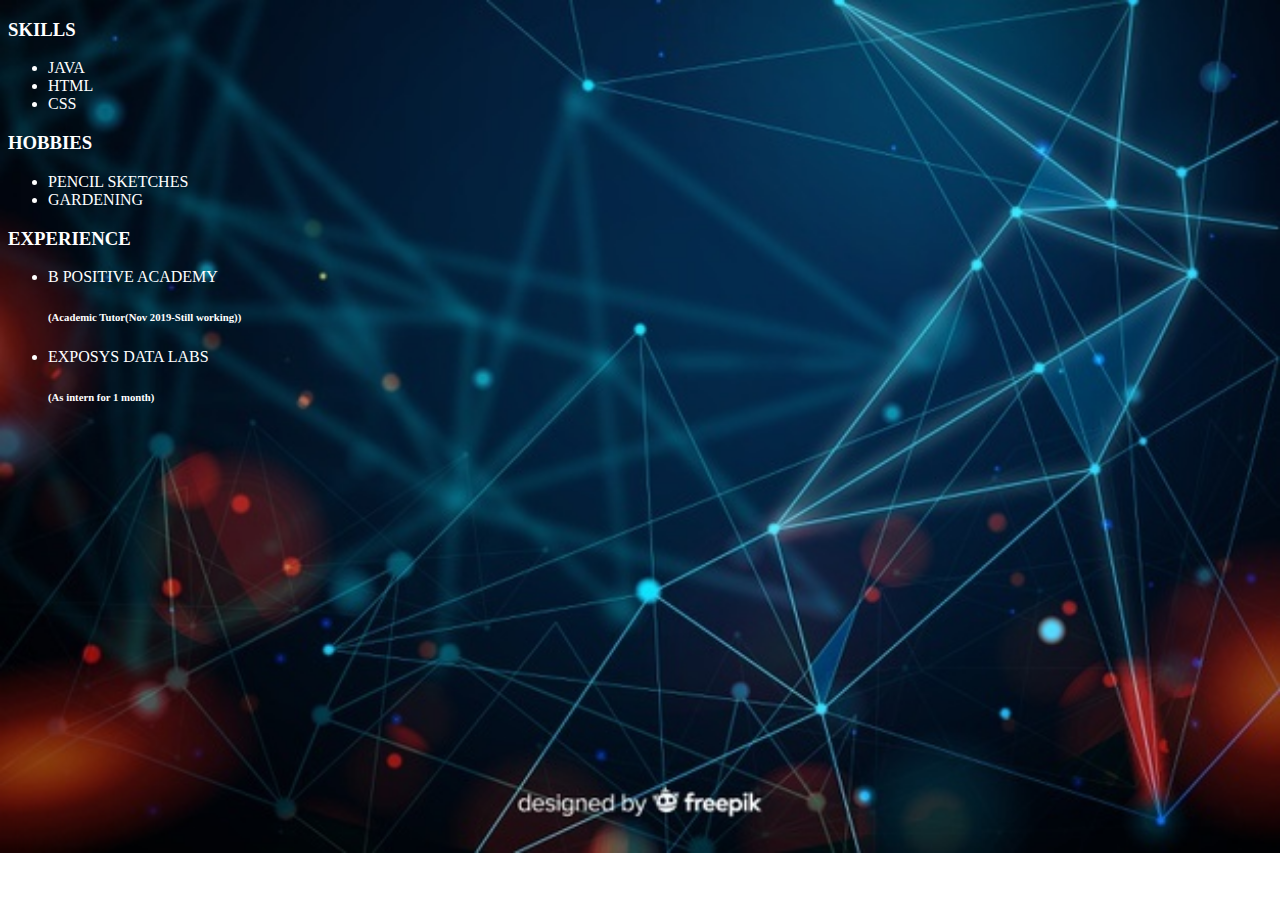
<file: skills.html>
<!DOCTYPE html>
<html>
<head>
	<title>my skills</title>
	<link rel="stylesheet" href="https://stackpath.bootstrapcdn.com/bootstrap/4.5.0/css/bootstrap.min.css" integrity="sha384-9aIt2nRpC12Uk9gS9baDl411NQApFmC26EwAOH8WgZl5MYYxFfc+NcPb1dKGj7Sk" crossorigin="anonymous">
	<link rel="stylesheet" type="text/css" href="style.css">
</style>
</head>
<body>
	<div style="color:white" class="skl">
		<h3>SKILLS</h3>
		<ul>
			<li>JAVA</li>
			<li>HTML</li>
			<li>CSS</li>
		</ul>
</div>
<div style="color: white" class="hob">
		<h3>HOBBIES</h3>
		<ul>
			<li>PENCIL SKETCHES</li>
			<li>GARDENING</li>
		</ul>
	</div>
	<div style="color: white" class="exp">
	    <h3>EXPERIENCE</h3>
		<ul>
			<li>B POSITIVE ACADEMY<H6>(Academic Tutor(Nov 2019-Still working))</H6></li>
			<li>EXPOSYS DATA LABS<h6>(As intern for 1 month)</h6></li>
		</ul>

	</div>

</body>
</html>
</file>
<file: style.css>
body
{
	background-image:url("abc.jpg");
	background-size: cover;
	background-repeat:no-repeat;
}

.topright {
  position: absolute;
  top: 90px;
  right: 200px;
  width: 15%;
  border-radius: 100%;
}

.jumbotron {
	background-color: transparent;
}
</file>
